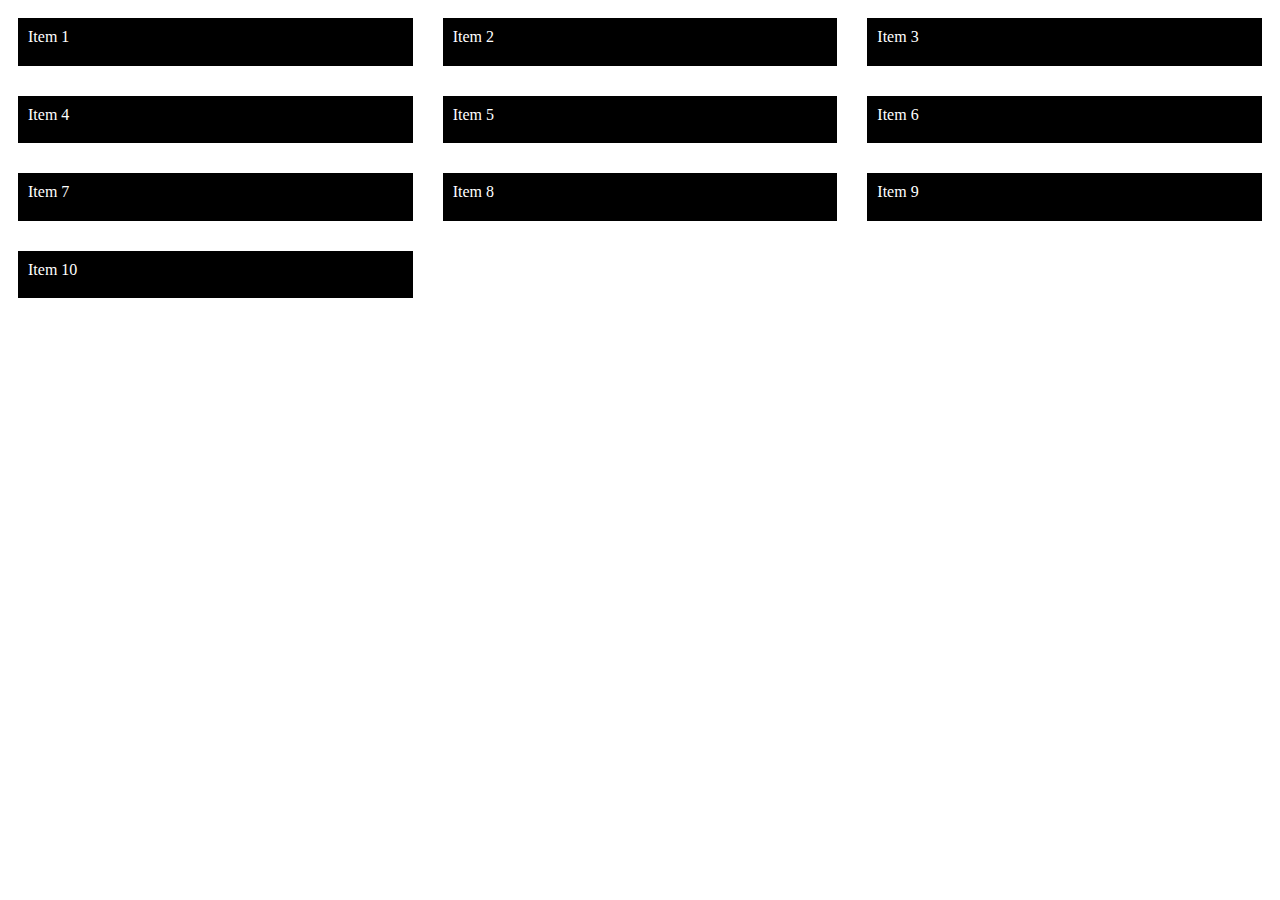
<file: 1.html>
<!DOCTYPE html>
<html lang="en">
<head>
    <meta charset="UTF-8">
    <meta name="viewport" content="width=device-width, initial-scale=1.0">
    <title>Document</title>
    <link rel="stylesheet" href="style1.css">
</head>
<body>
    <div class="container">
        <div class="item">Item 1</div>
        <div class="item">Item 2</div>
        <div class="item">Item 3</div>
        <div class="item">Item 4</div>
        <div class="item">Item 5</div>
        <div class="item">Item 6</div>
        <div class="item">Item 7</div>
        <div class="item">Item 8</div>
        <div class="item">Item 9</div>
        <div class="item">Item 10</div>
    </div>
</body>
</html>
</file>
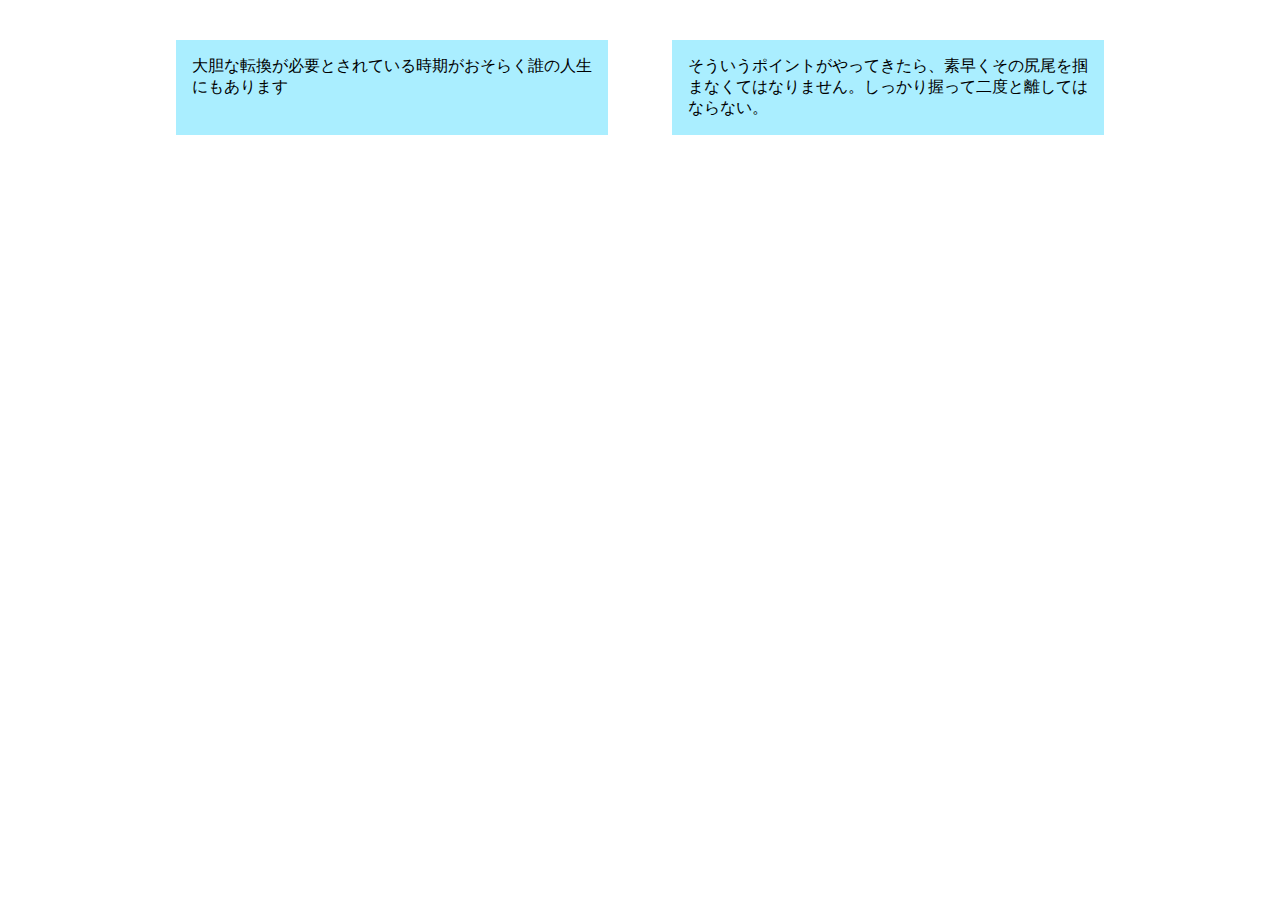
<file: 3.ex.html>
<!DOCTYPE html>
<html lang="en">
<head>
    <meta charset="UTF-8">
    <meta name="viewport" content="width=device-width, initial-scale=1.0">
    <title>HTMLの練習</title>
    <link rel="stylesheet" href="style3.css">
</head>
<body>
    <div class="box">
        <p class="contribution">大胆な転換が必要とされている時期がおそらく誰の人生にもあります</p>
        <p class="contribution">そういうポイントがやってきたら、素早くその尻尾を掴まなくてはなりません。しっかり握って二度と離してはならない。</p>
    </div>
</body>
</html>
</file>
<file: style1.css>
.container {
    /* display: flex; */
    /* flex-wrap: wrap; */
    display: grid;
    /*justify-content: space-between;*/
    /* align-content: space-between; */
    grid-template-columns: 200px 200px 200px 200px 200px;
    grid-template-columns: 1fr 1fr 1fr;
    height: 300px;
    gap: 10px;

}

.item {
    background-color: black;
    color: #fff;
    margin: 10px;
    padding: 10px;
}
</file>
<file: style3.css>
.contribution {
    background-color: #aef;
    width: 400px;
    margin: 2rem;
    padding: 1rem;
}

.box {
    display: flex;
    justify-content: center;
}
</file>
